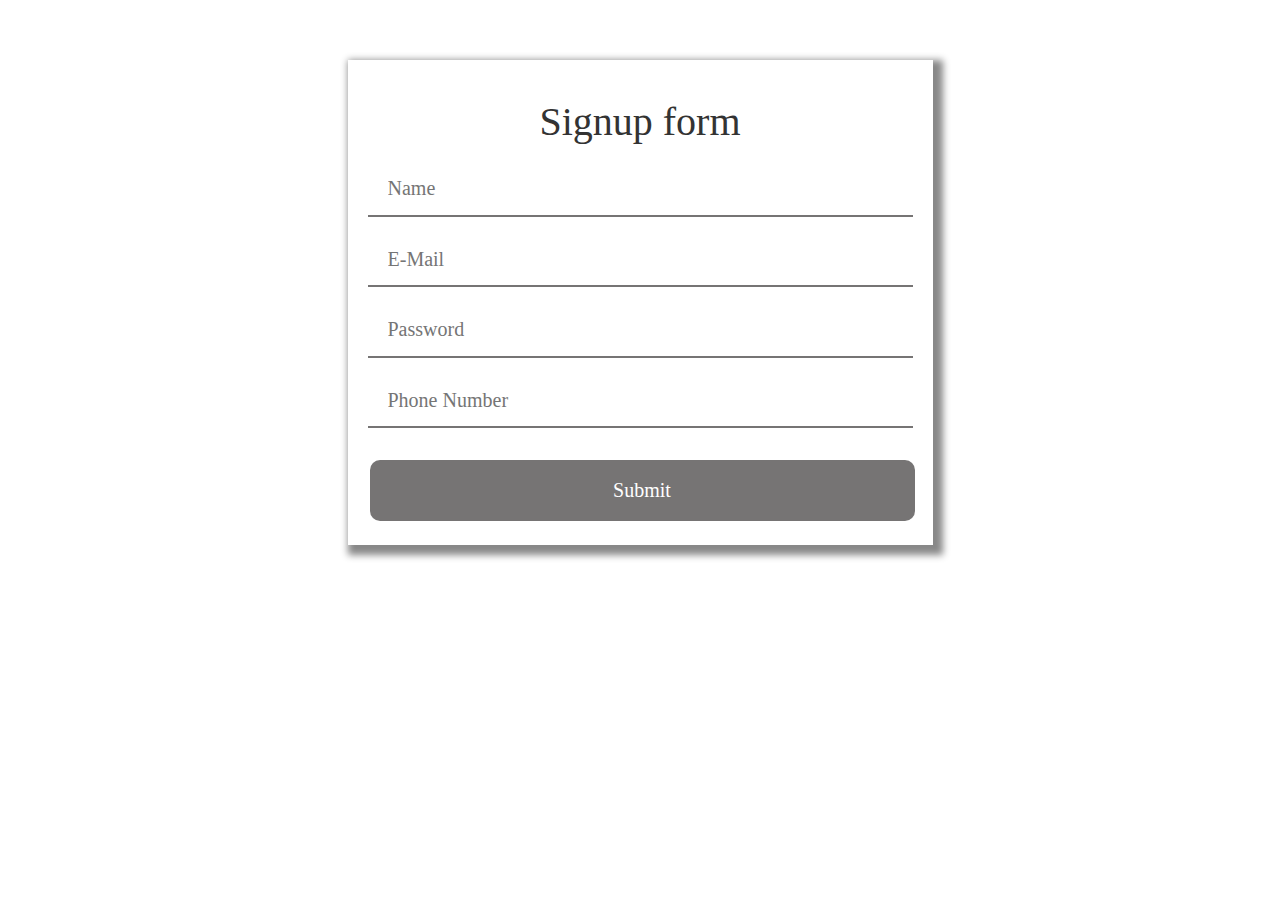
<file: index.html>
<!DOCTYPE html> 
<html> 
<head> 
		
	<title> Signup Form</title> 
	<!-- <style>
		@import url('https://fonts.googleapis.com/css2?family=Raleway:ital,wght@0,200;0,400;0,500;1,300;1,400&display=swap');
		</style> -->
		
 <link rel="stylesheet"
href= 
"https://maxcdn.bootstrapcdn.com/bootstrap/3.3.7/css/bootstrap.min.css"
integrity= 
"sha384-BVYiiSIFeK1dGmJRAkycuHAHRg32OmUcww7on3RYdg4Va+PmSTsz/K68vbdEjh4u"
crossorigin="anonymous">	 
		
<link rel="stylesheet" type="text/css" href="/css/style.css">  
		
</head> 
<body> 
 <br> 
	<br> 
	<br> 
	<div class="container" > 
		<div class="row"> 
		<div class="col-md-3"> 
					
		</div> 
				
		<div class="col-md-6 main"> 
					
			<form action="/sign_up" method="post"> 
					
			<h1> Signup form </h1> 
							
			<input class="box" type="text" name="name" id="name"
			placeholder="Name" required /><br> 
							
			<input class="box" type="email" name="email" id="email"
			placeholder="E-Mail " required /><br> 
							
			<input class="box" type="password" name="password"
			id="password" placeholder="Password " required/><br> 
							
			<input class="box" type="text" name="phone" id="phone"
			placeholder="Phone Number " required/><br> 
						<br> 
			<input type="submit" id="submitDetails"
			name="submitDetails" value="Submit" /><br> 
					
			</form> 
					
		</div> 
				
				
		<div class="col-md-3"> 
		</div> 
				
	</div> 
	</div> 
</body> 
</html>
</file>
<file: css/style.css>
.main{ 
	padding:20px; 
	font-family: 'Raleway', serif; 
	box-shadow: 5px 5px 7px 5px #888888; 
	
} 
.main h1{ 
	font-size: 40px; 
	text-align:center; 
	font-family: 'Raleway', serif; 
	
} 
input{ 
	font-family: 'Raleway', serif; 
	width: 100%; 
	font-size: 20px; 
	padding: 12px 20px; 
	margin: 8px 0; 
	border: none; 
	border-bottom: 2px solid #767474; 
} 
input[type=submit] { 
	font-family: 'Raleway', serif; 
	width: 100%; 
	background-color: #767474; 
	border: none; 
	color: white; 
	padding: 16px 32px; 
	margin: 4px 2px; 
	border-radius: 10px; 
}
</file>
